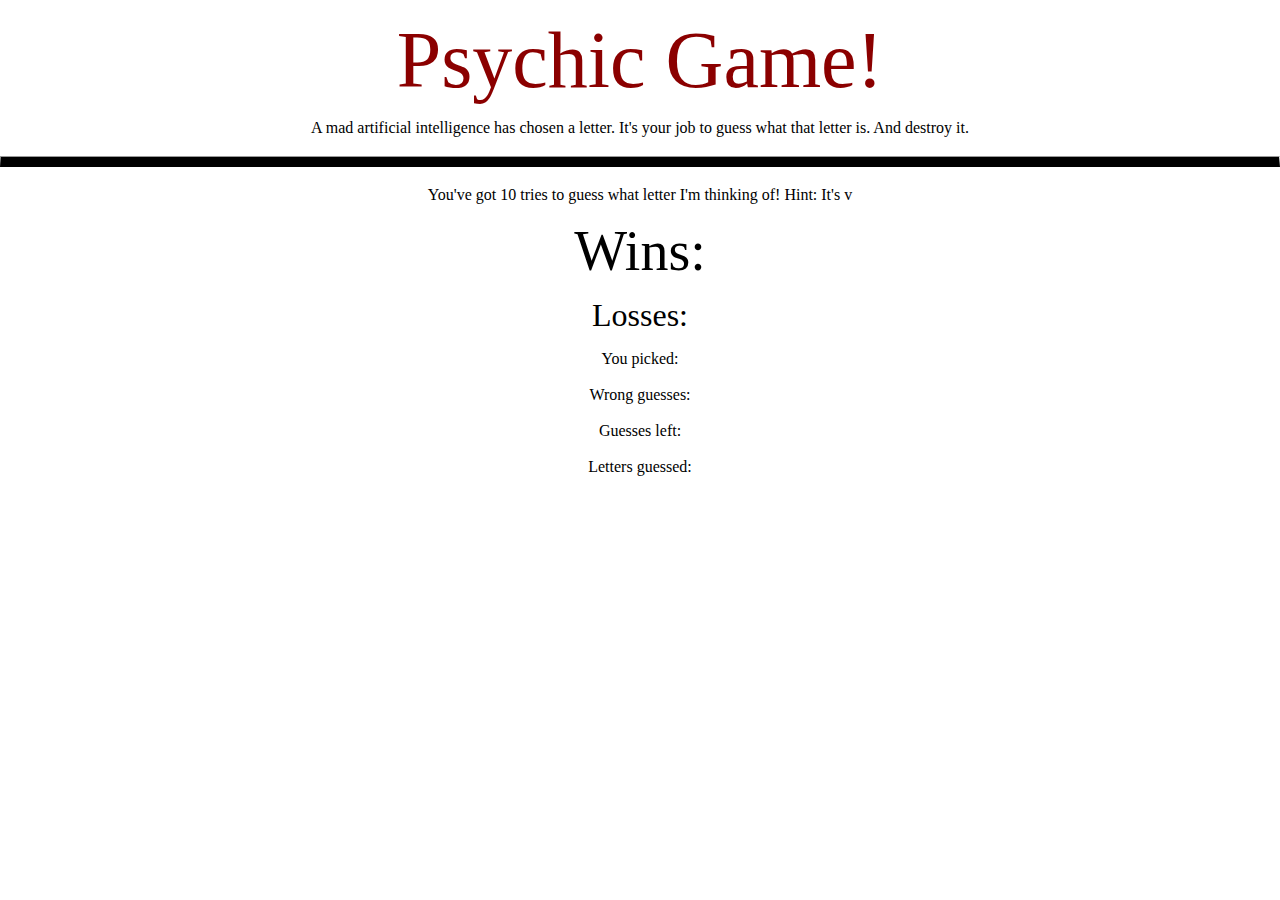
<file: index.html>
<!DOCTYPE html>
<html>

<head>
    <title>Psychic-Game</title>
    <link rel="stylesheet" type="text/css" href="./assets/css/reset.css">
    <link rel="stylesheet" type="text/css" href="./assets/css/style.css">
</head>

<body>
    <h1>Psychic Game!</h1>
    <h3>A mad artificial intelligence has chosen a letter. It's your job to guess what that letter is. And destroy it.</h3>
    <hr>
    <h3>You've got 10 tries to guess what letter I'm thinking of! <span> Hint: It's</span> <span id="game-letter"></span></h3>
    <h3 class='wins'> Wins: <span id="win-number"></span></h3>
    <h3 class='losses'> Losses: <span id='loss-number'></span></h3>
    <h3>You picked: <span id="user-input"></span></h3>
    <h3>Wrong guesses:<span id="wrong-counter"></span></h3>
    <h3>Guesses left:<span id="guesses-remaining"></span></h3>
    <h3>Letters guessed:<span id="letters-guessed"></span></h3>
    <script src="./assets/javascript/game.js"></script>
</body>

</html>
</file>
<file: assets/css/style.css>
* {
	text-align: center;
}

h1 {
    margin: 20px;
    color: darkred;
    font-size: 5em;
}

hr {
    border-bottom: solid black 10px;
}

h3 {
    margin: 20px;
    font-style: 3em;
}


.wins {
	font-size: 3.5em;
}

.losses {
	font-size: 2em;
}
</file>
